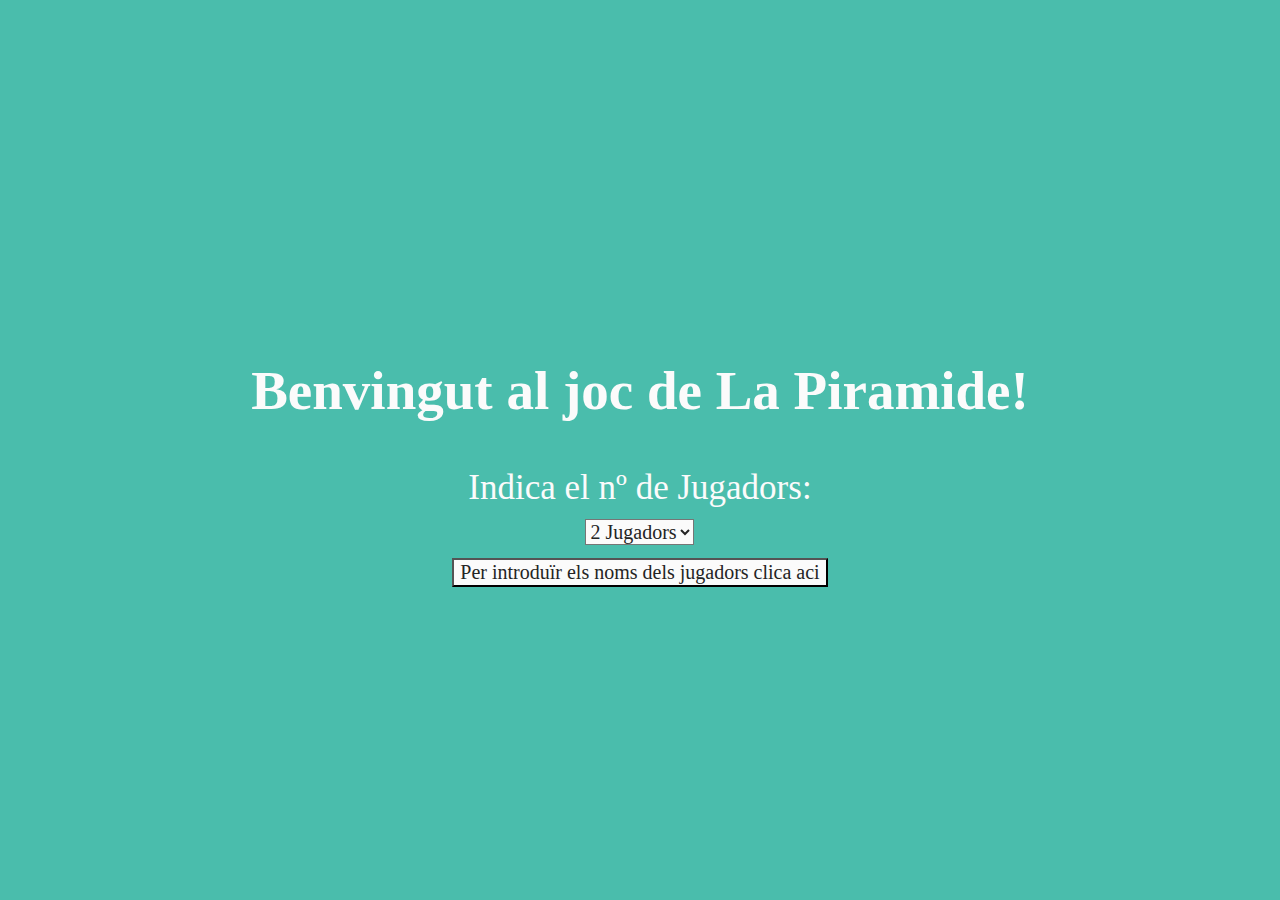
<file: src/main/webapp/index.html>
<!DOCTYPE html>
<html lang="en">
<head>
    <meta charset="UTF-8">
    <link rel="stylesheet" href="styles/index.css" type="text/css">
    <link rel="icon" href="img/oros/1.PNG">
    <title>El Joc de La Piramide</title>
</head>
<body>
    <div id="general">
        <div id="titulo">
            <h1>Benvingut al joc de La Piramide!</h1>
        </div>
        <div id="formulario">
            <form action="/piramide-web/config" method="post">
                <div>
                    <label>Indica el nº de Jugadors:</label>
                    <div>
                        <select name=jugadors>
                            <option value="2" selected>2 Jugadors</option>
                            <option value="3">3 Jugadors</option>
                            <option value="4">4 Jugadors</option>
                            <option value="5">5 Jugadors</option>
                            <option value="6">6 Jugadors</option>
                        </select>
                    </div>
                </div>
                <input id="boto" type="submit" value="Per introduïr els noms dels jugadors clica aci"/>
            </form>
        </div>
    </div>
</body>
</html>
</file>
<file: src/main/webapp/styles/index.css>
html, body{
    height: 100%;
    margin: 0;
}

body{
    text-align: center;
}

#general{
    display: flex;
    align-items: center;
    justify-content: center;
    flex-direction: column;
    margin: 0;
    padding: 0;
    width: 100%;
    height: 100vh;
    position: relative;
    background-color: #4abdac;
}

#titulo{
    margin: 10px;
}

#titulo>h1{
    width: 100%;
    height: 100%;
    text-align: center;
    top: 50%;
    font-family: Trebuchet MS;
    font-size: 55px;
    color: #FBFBFB;
}

#formulario{
    font-family: Trebuchet MS;
    font-size: 35px;
    color: #FBFBFB;
}

#noms-jugadors{
    background-color: #FBFBFB;
    font-family: Trebuchet MS;
    font-size: 20px;
    color: #242424;
}

select, option{
    background-color: #FBFBFB;
    font-family: Trebuchet MS;
    font-size: 20px;
    color: #242424;
}

option:hover{
    background-color: #4abdac;
}

#boto{
    background-color: #FBFBFB;
    font-family: Trebuchet MS;
    font-size: 20px;
    border: 1;
    color: #242424;
}

.label, .error{
    align: left;
    font-size: 20px;
}
</file>
